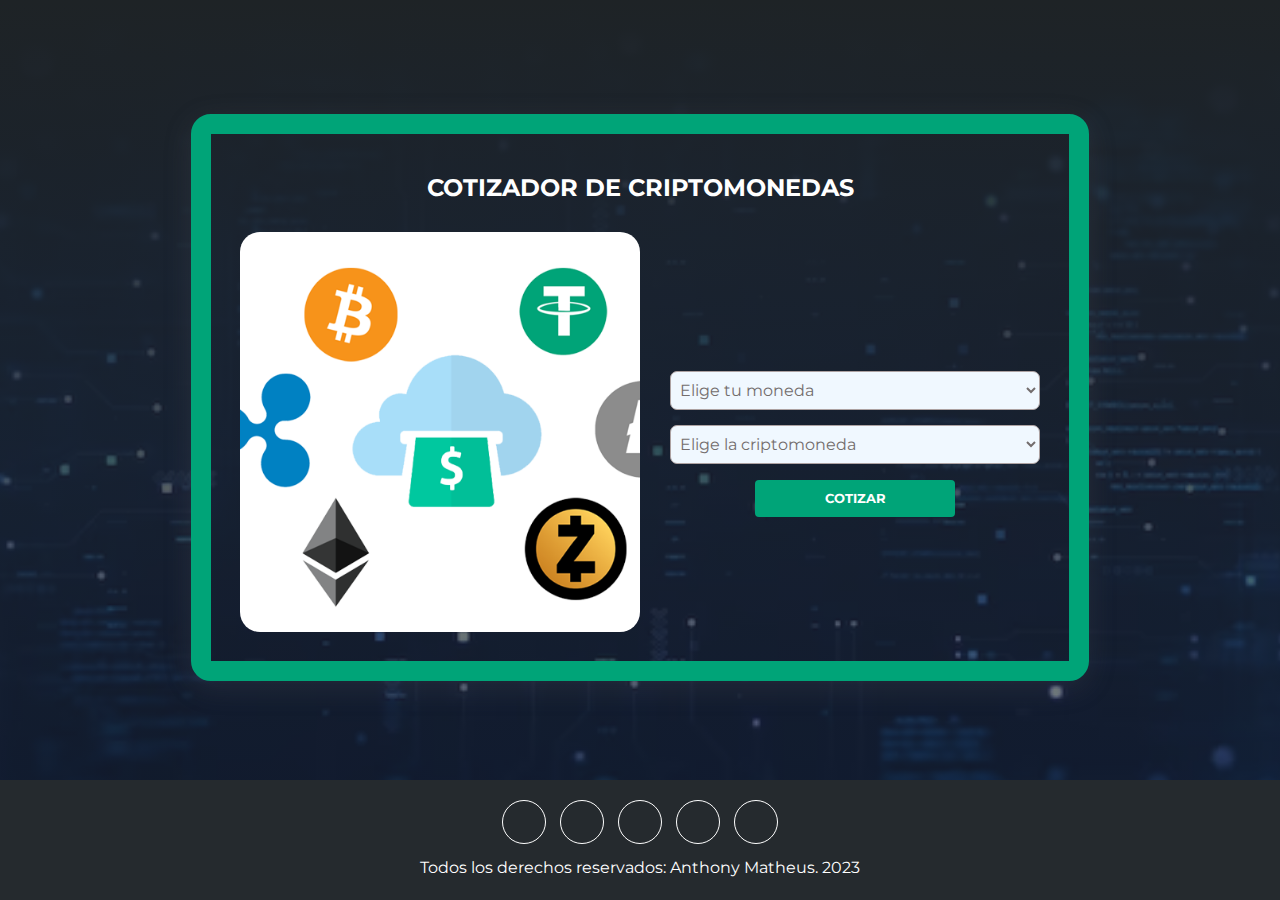
<file: api-crypto/index.html>
<!DOCTYPE html>
<html lang="es">
<head>
    <meta charset="UTF-8">
    <meta http-equiv="X-UA-Compatible" content="IE=edge">
    <meta name="viewport" content="width=device-width, initial-scale=1.0">
    <link rel="stylesheet" href="https://cdnjs.cloudflare.com/ajax/libs/font-awesome/6.4.0/css/all.min.css" integrity="sha512-iecdLmaskl7CVkqkXNQ/ZH/XLlvWZOJyj7Yy7tcenmpD1ypASozpmT/E0iPtmFIB46ZmdtAc9eNBvH0H/ZpiBw==" crossorigin="anonymous" referrerpolicy="no-referrer" />
    <link rel="icon" href="favicon.png" type="image/png">
    <title>Api Criptomonedas</title>
    <script src="script.js" defer></script>
    <link rel="stylesheet" href="estilos.css">
</head>
<body>
    <section class="main-section">
        <h2>Cotizador de Criptomonedas</h2>
        <div class="container">
            <div class="image-side"></div>
            <div class="form-side">
                <form action="" id="form-search">
                    <select id="moneda" name="moneda">
                        <option value="">Elige tu moneda</option>
                        <option value="USD">Dolar Estadounidense</option>
                        <option value="PEN">Sol Peruano</option>
                        <option value="VES">Bolivar Venezolano</option>
                        <option value="EUR">Euros</option>
                    </select>
    
                    <select id="criptomonedas" name="criptomoneda">
                        <option value="" >Elige la criptomoneda</option>
                    </select>
    
                    <input class="" type="submit" value="Cotizar" />
                    <div class="container-answer"></div>
                    <!-- <div class="display-info">
                        <p class="main-price">Precio: <span>$00.00</span></p>
                        <p>Precio más alto del día:: <span>$11.11</span></p>
                        <p>Precio más bajo del día: <span>$22.22</span></p>
                        <p>Variación últimas 24 horas: <span>$33.33</span></p>
                        <p>Última Actualización: <span>$44.44</span></p>
                    </div> -->
                </form>
            </div>
        </div>
        

    </section>

    <footer>
        <div class="redes">
            <a href="https://www.facebook.com/anthonyyoel" target="_blank"><i class="fa-brands fa-facebook-f"></i></a>
            <a href="https://twitter.com/Antyoma" target="_blank"><i class="fa-brands fa-twitter"></i></a>
            <a href="https://github.com/Antyoma" target="_blank"><i class="fa-brands fa-github"></i></a>
            <a href="https://www.linkedin.com/in/anthonymatheus/" target="_blank"><i class="fa-brands fa-linkedin-in"></i></a>
            <a href="https://www.instagram.com/" target="_blank"><i class="fa-brands fa-instagram"></i></a>
            <p>Todos los derechos reservados: Anthony Matheus. 2023</p>
        </div>
    </footer>
    
</body>
</html>
</file>
<file: api-crypto/estilos.css>
@import url('https://fonts.googleapis.com/css2?family=Montserrat:ital,wght@0,100;0,200;0,300;0,400;0,500;0,600;0,700;0,800;0,900;1,100;1,200;1,300;1,400;1,500;1,600;1,700;1,800&display=swap');

body {
    font-family: 'Montserrat', sans-serif;
    background: linear-gradient(to top, rgba(30, 35, 38, .5), rgba(30, 35, 38, 1)), url(../img/fondoskills.avif);
    background-size: cover;
    background-repeat: no-repeat;
    background-position: center;
    background-color: rgba(0, 0, 0, 0.5);
    margin-bottom: 200px;
}

.main-section {
    position: relative;
    text-align: center;
    margin: 9% auto 0;
    width: 90%;
    max-width: 800px;
    padding: 29px;
    box-shadow: rgba(100, 100, 111, 0.2) 0px 7px 29px 0px;
    border: solid 20px #00a478;
    border-radius: 20px;
}

.main-section h2 {
    text-transform: uppercase;
    color: white;
    position: relative;
    top: -10px;
    left: 50%;
    transform: translateX(-50%);
}

.container {
    display: flex;
    justify-content: center;
    gap: 30px;
    align-items: center;
    gap: 30px;
}

.form-side {
    flex: 1 1 auto;
    width: 100%;
    margin-top: 2%;
    display: flex;
    flex-direction: column;
    justify-content: center;
}

.form-side form#form-search {
    display: flex;
    flex-direction: column;
}

.image-side {
    background-image: url(./img/cripotoImage.png);
    height: 400px;
    width: 50%;
    max-width: 400px;
    background-size: cover;
    background-repeat: no-repeat;
    background-position: center;
    border-radius: 20px;
    flex: 0 0 auto;
}

.form-side #form-search select {
    font-size: inherit;
    margin: 8px 0px 7px;
    background-color: aliceblue;
    padding: 8px 5px;
    font-family: 'Montserrat', sans-serif;
    border-radius: 7px;
    border: solid 1px #ada2a2;
    color: #736d6d;
    width: 100%;
    box-sizing: border-box; /* Incluye el relleno y el borde en el ancho total */
}


input[type="submit"] {
    margin: 9px auto 0px;
    width: 100%;
    max-width: 200px;
    color: cadetblue;
    background-color: #00a478;
    border: solid 0px #ada2a2;
    border-radius: 4px;
    text-transform: uppercase;
    font-weight: 700;
    padding: 7px 3px;
    color: #FFF;
    height: 37px;
    font-family: 'Montserrat', sans-serif;
}

input[type="submit"]:hover {
    color: #00a478;
    background-color: #fff;
    border: solid 2px #00a478;
}

.error {
    color: red;
}

.display-info p span {
    font-weight: 700;
}

.display-info .main-price {
    font-size: 28px;
    margin-bottom: 2px;
}

.container-answer {
    color: white;
}

footer {
    background-color: #252A2E;
    color: #fff;
    padding: 10px 0;
    text-align: center;
    position: fixed;
    left: 0;
    bottom: 0;
    width: 100%;
    height: 100px;
}

footer .redes {
    text-align: center;
}

footer .redes a,
footer.redes p {
    display: inline-block;
}

footer .redes a {
    color: #fff;
    display: inline-block;
    text-decoration: none;
    border: 1px solid #fff;
    border-radius: 100%;
    width: 42px;
    height: 42px;
    line-height: 42px;
    margin: 40px 5px;
    font-size: 20px;
    transition: .3s;
    margin-top: 10px;
    margin-bottom: 5px;
}

footer .redes a:hover {
    background-color: #1CB698;
}

footer .redes p {
    margin-top: 5px;
}
</file>
